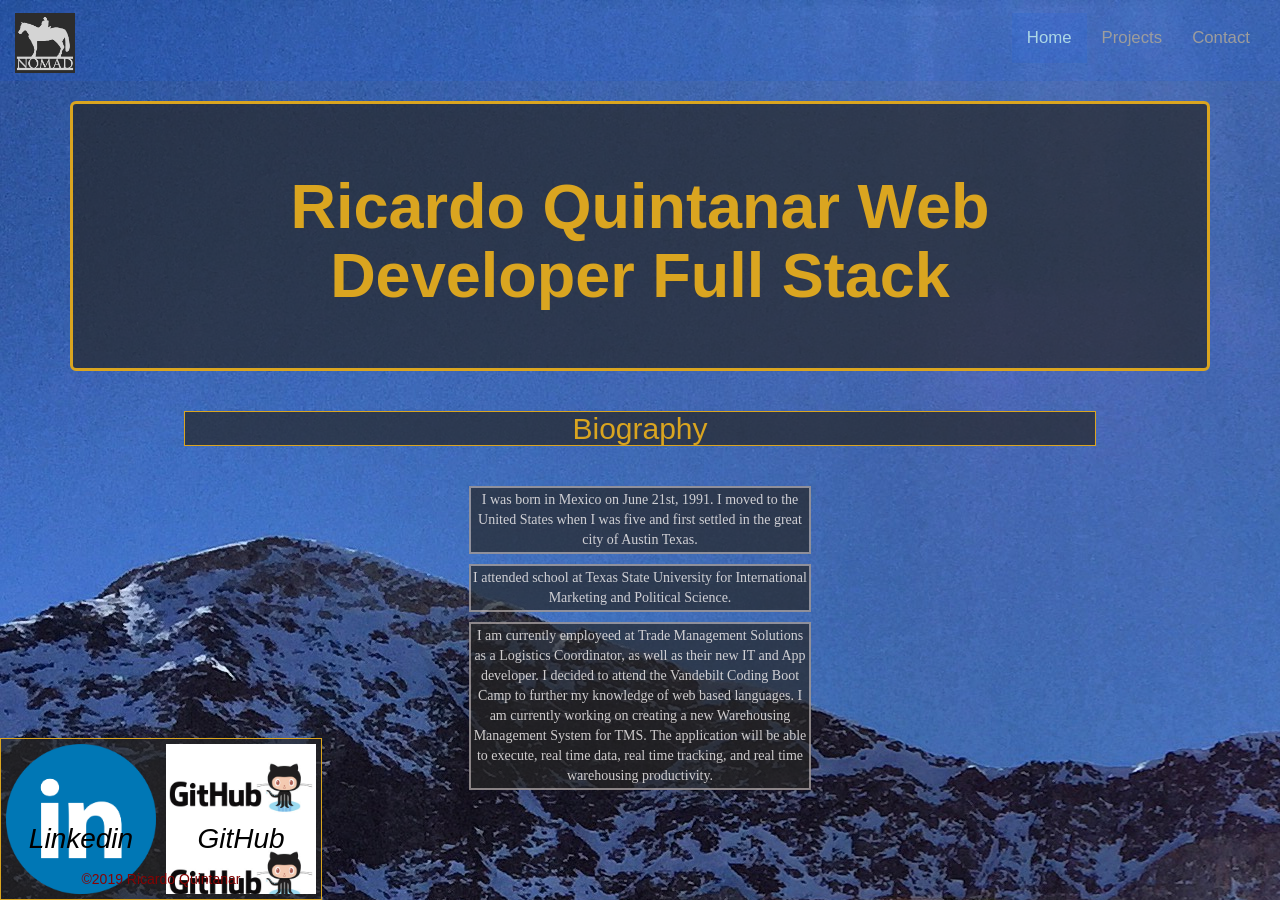
<file: index.html>
<!DOCTYPE html>
<html lang="en">

<head>
    <title>Bootstrap Example</title>
    <meta charset="utf-8">
    <meta name="viewport" content="width=device-width, initial-scale=1">
    <link rel="stylesheet" href="https://maxcdn.bootstrapcdn.com/bootstrap/3.4.0/css/bootstrap.min.css">
    <script src="https://ajax.googleapis.com/ajax/libs/jquery/3.3.1/jquery.min.js"></script>
    <script src="https://maxcdn.bootstrapcdn.com/bootstrap/3.4.0/js/bootstrap.min.js"></script>
    <link rel="stylesheet" type="text/css" href="./assets copy/css/style.css">
</head>


<body>
    <nav class="navbar navbar-inverse">
        <div class="container-fluid">
            <div class="navbar-header">
                <button type="button" class="navbar-toggle" data-toggle="collapase" data-target="#myNavbar">
                    <span class="icon-bar"></span>
                    <span class="icon-bar"></span>
                    <span class="icon-bar"></span>
                </button>
                <a class="navbar-brand" href="#"><img src="assets copy/images/nomad.jpg"></a>
            </div>
            <div class="collapse navbar-collapse" id="myNavbar">
                <ul class="nav navbar-nav navbar-right">
                    <li class="active"><a href="#">Home</a></li>
                    <li><a href="projects.html" class="button bar-item">Projects</a></li>
                    <li><a href="contact.html" class="button wbar-item">Contact</a></li>

                </ul>
            </div>


        </div>
        </div>

    </nav>
    
    <div class="container">
        <div class="jumbotron">
            <h1 class="text-center">
                <strong>Ricardo Quintanar Web Developer Full Stack</strong>
            </h1>
        </div>
        <h2 class="biography">Biography</h2>
        <p> I was born in Mexico on June 21st, 1991. I moved to the United States when I was five and first settled in
            the
            great city of
            Austin Texas.
        </p>
        <p>I attended school at Texas State University for International Marketing and Political Science.</p>
        <P>I am currently employeed at Trade Management Solutions as a Logistics Coordinator, as well as their new IT
            and
            App
            developer.
            I decided to attend the Vandebilt Coding Boot Camp to further my knowledge of web based languages.
            I am currently working on creating a new Warehousing Management System for TMS. The application will be
            able to
            execute, real time data,
            real time tracking, and real time warehousing productivity.
        </P>
    </div>
    <footer>
        <a href="https://www.linkedin.com/in/ricardoquintanar/" target="_blank">
            <div class="box linkedin">
                <span>Linkedin</span>
            </div>
        </a>

        <a href="https://github.com/AnonymousnomadC5/" target="_blank">
            <div class="box github">
                <span>GitHub</span>
            </div>
        </a>
        <div id="copyright">&copy;2019 Ricardo Quintanar</div>
    </footer>
    <!--end of html-->
      <!-- Automatic Slideshow - change image every 3 seconds -->



</body>

</html>
</file>
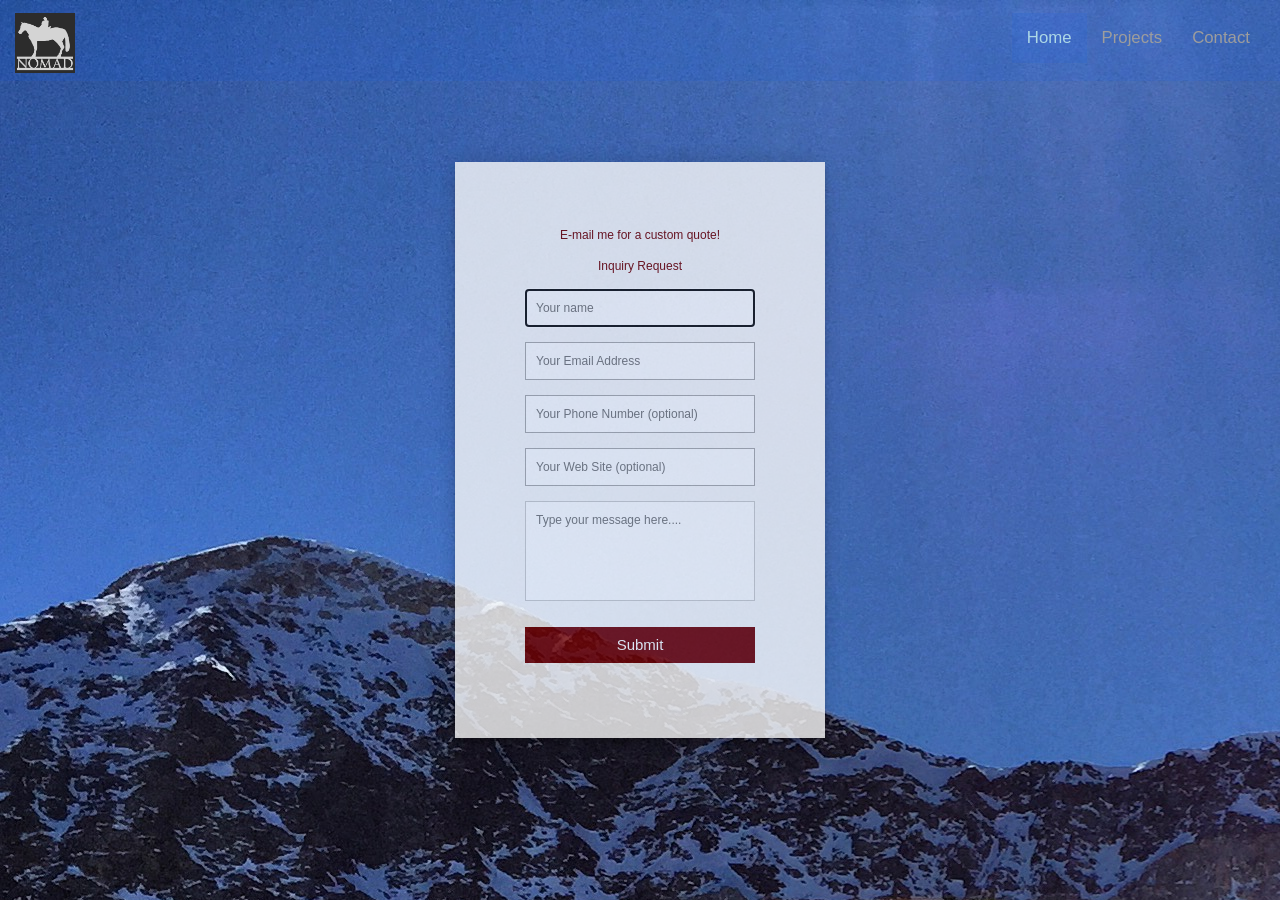
<file: contact.html>
<!DOCTYPE html>
<html lang="en">

<head>
    <meta charset="utf-8">
    <meta name="viewport" content="width=device-width, initial-scale=1">
    <link rel="stylesheet" href="https://maxcdn.bootstrapcdn.com/bootstrap/3.4.0/css/bootstrap.min.css">
    <script src="https://ajax.googleapis.com/ajax/libs/jquery/3.3.1/jquery.min.js"></script>
    <script src="https://maxcdn.bootstrapcdn.com/bootstrap/3.4.0/js/bootstrap.min.js"></script>
    <link rel="stylesheet" type="text/css" href="./assets copy/css/style.css">
    <title>Contact Form</title>

    <link rel="stylesheet" type="text/css" href="./assets copy/css/style.css">

</head>

<body>

    <!-- Navigation -->
    <nav class="navbar navbar-inverse">
            <div class="container-fluid">
                <div class="navbar-header">
                    <button type="button" class="navbar-toggle" data-toggle="collapase" data-target="#myNavbar">
                        <span class="icon-bar"></span>
                        <span class="icon-bar"></span>
                        <span class="icon-bar"></span>
                    </button>
                    <a class="navbar-brand" href="#"><img src="assets copy/images/nomad.jpg"></a>
                </div>
                <div class="collapse navbar-collapse" id="myNavbar">
                    <ul class="nav navbar-nav navbar-right">
                        <li class="active"><a href="index copy.html">Home</a></li>
                        <li><a href="projects.html" class="button bar-item">Projects</a></li>
                        <li><a href="contact.html" class="button wbar-item">Contact</a></li>
    
                    </ul>
                </div>
    
    
            </div>
            </div>
    
        </nav>

    <!-- contact form -->
    <div class="container" id="contact-container">
        <form id="contact" action="" method="post">
            <h3>E-mail me for a custom quote!</h3>
            <h4>Inquiry Request</h4>
            <fieldset>
                <input placeholder="Your name" type="text" tabindex="1" required autofocus>
            </fieldset>
            <fieldset>
                <input placeholder="Your Email Address" type="email" tabindex="2" required>
            </fieldset>
            <fieldset>
                <input placeholder="Your Phone Number (optional)" type="tel" tabindex="3" required>
            </fieldset>
            <fieldset>
                <input placeholder="Your Web Site (optional)" type="url" tabindex="4" required>
            </fieldset>
            <fieldset>
                <textarea placeholder="Type your message here...." tabindex="5" required></textarea>
            </fieldset>
            <fieldset>
                <button name="submit" type="submit" id="contact-submit" data-submit="...Sending">Submit</button>
            </fieldset>

        </form>
    </div>

</body>


</html>
</file>
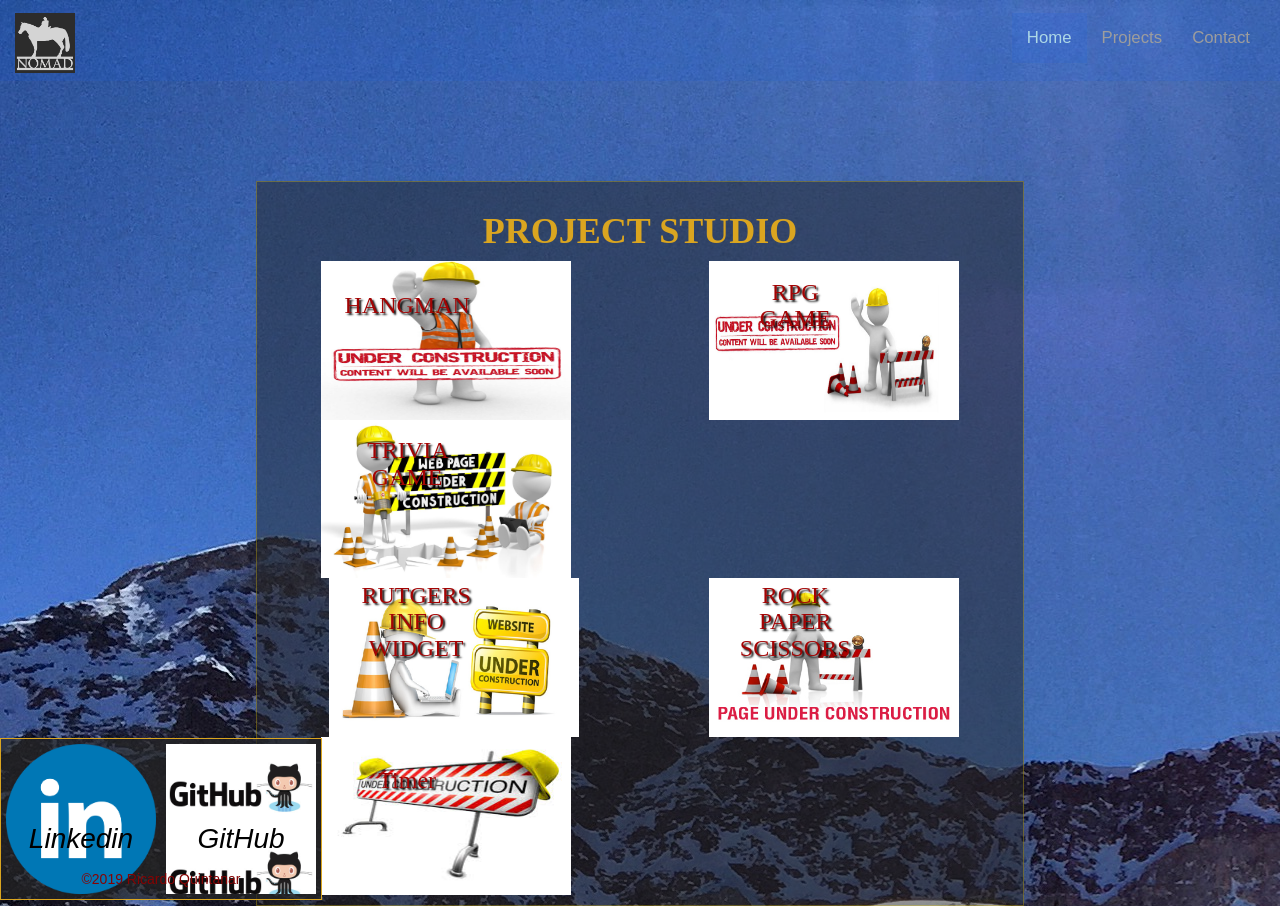
<file: projects.html>
<!DOCTYPE html>
<html lang="en">

<head>
    <meta charset="utf-8">
    <meta name="viewport" content="width=device-width, initial-scale=1">
    <link rel="stylesheet" href="https://maxcdn.bootstrapcdn.com/bootstrap/3.4.0/css/bootstrap.min.css">
    <script src="https://ajax.googleapis.com/ajax/libs/jquery/3.3.1/jquery.min.js"></script>
    <script src="https://maxcdn.bootstrapcdn.com/bootstrap/3.4.0/js/bootstrap.min.js"></script>
    <link rel="stylesheet" type="text/css" href="./assets copy/css/style.css">
    <!--header-->
    <title>Project Studio</title>

    <link rel="stylesheet" type="text/css" href="./assets copy/css/style.css">

</head>

<body>
    <nav class="navbar navbar-inverse">
        <div class="container-fluid">
            <div class="navbar-header">
                <button type="button" class="navbar-toggle" data-toggle="collapase" data-target="#myNavbar">
                    <span class="icon-bar"></span>
                    <span class="icon-bar"></span>
                    <span class="icon-bar"></span>
                </button>
                <a class="navbar-brand" href="#"><img src="assets copy/images/nomad.jpg"></a>
            </div>
            <div class="collapse navbar-collapse" id="myNavbar">
                <ul class="nav navbar-nav navbar-right">
                    <li class="active"><a href="index copy.html">Home</a></li>
                    <li><a href="projects.html" class="button bar-item">Projects</a></li>
                    <li><a href="contact.html" class="button wbar-item">Contact</a></li>

                </ul>
            </div>


        </div>
        </div>

    </nav>
    
    <div class="container" id="project-container">

        <h1 class="text-center">
            <strong>PROJECT STUDIO</strong>
        </h1>

        <div class="row">

            <div class="column">
                <img src="./assets copy/images/UnderConstruct.jpg" width="250" height="158.5" alt="Mooon">
                <h3>HANGMAN</h3>
            </div>

            <div class="column">
                <img src="./assets copy/images/underconstruction4.jpg" width="250" height="158.5" alt="Mooon">
                <h3>RPG GAME</h3>
            </div>
        </div>

        <div class="row">
            <div class="column">
                <img src="./assets copy/images/underconstruction3.jpeg" width="250" height="158.5" alt="Mooon">
                <h3>TRIVIA GAME</h3>
            </div>
        </div>

        <div class="column">
            <img src="./assets copy/images/Under Construction1.png" width="250" height="158.5" alt="Mooon">
            <h3>RUTGERS INFO WIDGET</h3>
        </div>

        <div class="row">
            <div class="column">
                <img src="./assets copy/images/underconstruction2.jpg" width="250" height="158.5" alt="Mooon">
                <h3>ROCK PAPER SCISSORS</h3>
            </div>
        </div>
        <div class="row">
            <div class="column">
                <img src="./assets copy/images/uncerconstruction5.jpeg" width="250" height="158.5" alt="Mooon">
                <h3>Timer</h3>
            </div>
        </div>

    </div>
    <footer>
        <a href="https://www.linkedin.com/in/ricardoquintanar/" target="_blank">
            <div class="box linkedin">
                <span>Linkedin</span>
            </div>
        </a>

        <a href="https://github.com/AnonymousnomadC5/" target="_blank">
            <div class="box github">
                <span>GitHub</span>
            </div>
        </a>
        <div id="copyright">&copy;2019 Ricardo Quintanar</div>
    </footer>
</body>

</html>
</file>
<file: assets copy/css/style.css>
/* nav bar */
.navbar {
  margin-bottom: 0;
  border-radius: 0;
  background-color: rgb(0, 89, 255, .1);
  color: whitesmoke;
  padding: 1% 0;
  font-size: 1.2em;
  border: 0;
}

.navbar-brand{
  float: left;
  min-height: 55px;
  padding: 0px 15px 5px;
}
.navbar-inverse .navbar-nav .active a, 
.navbar-inverse .navbar-nav .active a:focus, 
.navbar-inverse .navbar-nav .active a:hover {
  color: lightblue;
  background: rgb(0,89, 255, .1);
}
.navbar-inverse .mavbar-nav li a {
  color: grey;
}

.navbar-brand img{
  max-width: 60px;
}

body{
  background: url(../images/topoftheworld.jpg);
}
.jumbotron {
  background:rgb(37, 37, 37, .7);
  color: goldenrod;
  font-family: Impact, sans-serif;
  border: 3px solid goldenrod;
  border-radius: 50%;
  text-align: center;
  margin-top:20px;
}

/* BIO */
 .biography {
  background:rgb(37, 37, 37, .7);
  color: goldenrod;
  border: 1px solid goldenrod;
  background-position: relative;
  text-align: center;
  font-family: Impact, sans-serif;
  margin-right: 10%;
  margin-left: 10%;
  margin-bottom:40px;
  margin-top: 40px;
  text-align: center;
}

p{
  border: 2px solid rgb(241, 230, 230, .5);
  background: rgb(37, 37, 37, .7);
  color:rgba(248, 244, 244, 0.808);
  background-position: auto;
  text-align: center;
  font-family: 'Roboto Slab', serif;
  margin-right: 35%;
  margin-left: 35%;
  overflow: auto;
  clear: both;
  padding-top: 2px;
  padding-bottom: 2px;
}

footer {
  clear: both;
  background: rgb(37, 37, 37, .7);
  border: goldenrod;
  background-position: fixed;
  overflow: auto;
  border: 1px solid goldenrod;
  text-align: center;
  margin-top: 65px;
 position:fixed;
 bottom:0;
 left:0;
}
#copyright{
  color:rgb(134, 3, 3);
  position: absolute;
  bottom:0;
  left: 50%;
  transform: translate(-50%, -50%)
}
/* linkedin animation */
.box {
  width: 150px;
  height: 150px;
  line-height: 150px;
  text-align: center;
}
  
.linkedin {
  background: url("../images/LinkedIn.jpg");
  background-size: contain;
  max-height: 100%;
  float: left;
}
  
.box {
  font-size: 28px;
  padding: 20px;
  transition: all 0.5s;
  cursor: pointer;
  margin: 5px;
}
  
.box span {
  cursor: pointer;
  display: inline-block;
  position: relative;
  transition: 0.5s;
  color: black;
  font-style: oblique;
}
  
.box span:after {
  content: '\00bb';
  position: absolute;
  opacity: 0;
  top: 0;
  right: -20px;
  transition: 0.5s;
}
  
.box:hover span {
  padding-right: 25px;
}

.box:hover span:after {
  opacity: 1;
  right: 0;
}

.box {
  width: 150px;
  height: 150px;
  line-height: 150px;
  text-align: center;
}
  /* github animation */
.github {
  background: url("../images/GitHub.jpg");
  background-size: contain;
  max-height: 100%;
  float: right;
}
  
.box {
  font-size: 28px;
  padding: 20px;
  transition: all 0.5s;
  cursor: pointer;
  margin: 5px;
}
  
.box span {
  cursor: pointer;
  display: inline-block;
  position: relative;
  transition: 0.5s;
  color: black;
  font-style: oblique;
}

.box span:after {
  content: '\00bb';
  position: absolute;
  opacity: 0;
  top: 0;
  right: -20px;
  transition: 0.5s;
}

.box:hover span {
  padding-right: 25px;
}

.box:hover span:after {
  opacity: 1;
  right: 0;
}
/*======================================================================*/
/* PROJECT PAGE */
/*======================================================================*/
#project-container{
  background:rgb(37, 37, 37, .5);
  color: goldenrod;
  font-family: 'Roboto Slab', serif;
  border: .5px solid rgba(245, 209, 9, 0.3);
  margin: auto;
  margin-top: 100px;
  width: 60%;
  padding: 10px;
  text-align: center;
  overflow: auto;
}

/* Create four equal columns that floats next to each other */
.column {
  width: 50%;
  float: left;
  position:relative;
} 
 #project-container h3 {
  color: rgb(163, 4, 4);
  font-family: 'Roboto Slab', serif;
  position: absolute;
  top:15%;
  left:40%;
  transform: translate(-50%, -50%);
  padding: 100px;
  text-shadow: 2px 2px 2px rgb(2, 0, 0);
}  
/*======================================================================*/
/* CONTACT PAGE */
/*======================================================================*/

#contact-container {
  width: 400px;
  font-family: "Roboto", Helvetica, Arial, sans-serif;
  font-weight: 100;
  font-size: 12px;
  line-height: 30px;
  color: rgb(2, 2, 2);
  position: fixed;
  top: 50%;
  left: 50%;
  transform: translate(-50%, -50%);
  flex-shrink: inherit;
  overflow: auto;
  clear: both;
  opacity: .8;
}

#contact input,
#contact textarea,
#contact button[type="submit"] {
  font: 400 12px/16px "Roboto", Helvetica, Arial, sans-serif;
}

#contact {
  background: #F9F9F9;
  padding: 60px;
  margin: 150px 0;
  box-shadow: 0 0 20px 0 rgba(0, 0, 0, 0.2), 0 5px 5px 0 rgba(0, 0, 0, 0.24);
  overflow: hidden;
}

#contact h3{ 
  margin: 5px 0 15px;
  font-size: 13px;
  font-weight: 400;
  text-align: center;
  font: 400 12px/16px "Roboto", Helvetica, Arial, sans-serif;
  color: rgb(114, 2, 2);
}

#contact h4 {
  margin: 5px 0 15px;
  font-size: 13px;
  font-weight: 400;
  text-align: center;
  font: 400 12px/16px "Roboto", Helvetica, Arial, sans-serif;
  color: rgb(114, 2, 2);
}

fieldset {
  border: medium none !important;
  margin: 10px;
  padding: 0;
}


#contact input,
#contact textarea {
  width: 100%;
  border: 1px solid #ccc;
  background: #FFF;
  margin: 0 0 5px;
  padding: 10px;
}


#contact input,
#contact textarea:hover {
  -webkit-transition: border-color 0.3s ease-in-out;
  -moz-transition: border-color 0.3s ease-in-out;
  transition: border-color 0.3s ease-in-out;
  border: 1px solid #aaa;
}

#contact textarea {
  height: 100px;
  max-width: 100%;
  resize: none;
}

#contact button[type="submit"] {
  cursor: pointer;
  width: 100%;
  border: none;
  background: rgb(114, 2, 2);
  color: #FFF;
  margin: 0 0 5px;
  padding: 10px;
  font-size: 15px;
}

#contact button[type="submit"]:hover {
  background: rgb(48, 1, 1);
}

#contact button[type="submit"]:active {
  box-shadow: inset 0 1px 3px rgba(0, 0, 0, 0.5);
}

  #contact textarea:focus {
  outline: 0;
  border: 1px solid #aaa;
}
@media only screen and (max-width: 980px) {
  body {
    background: red;
  }
}
@media only screen and (max-width: 768px) {
  body {
    background: blue;
  }
  }
@media only screen and (max-width: 640px){
  body {
    background: green;
  }
}

  /* end of css */
</file>
